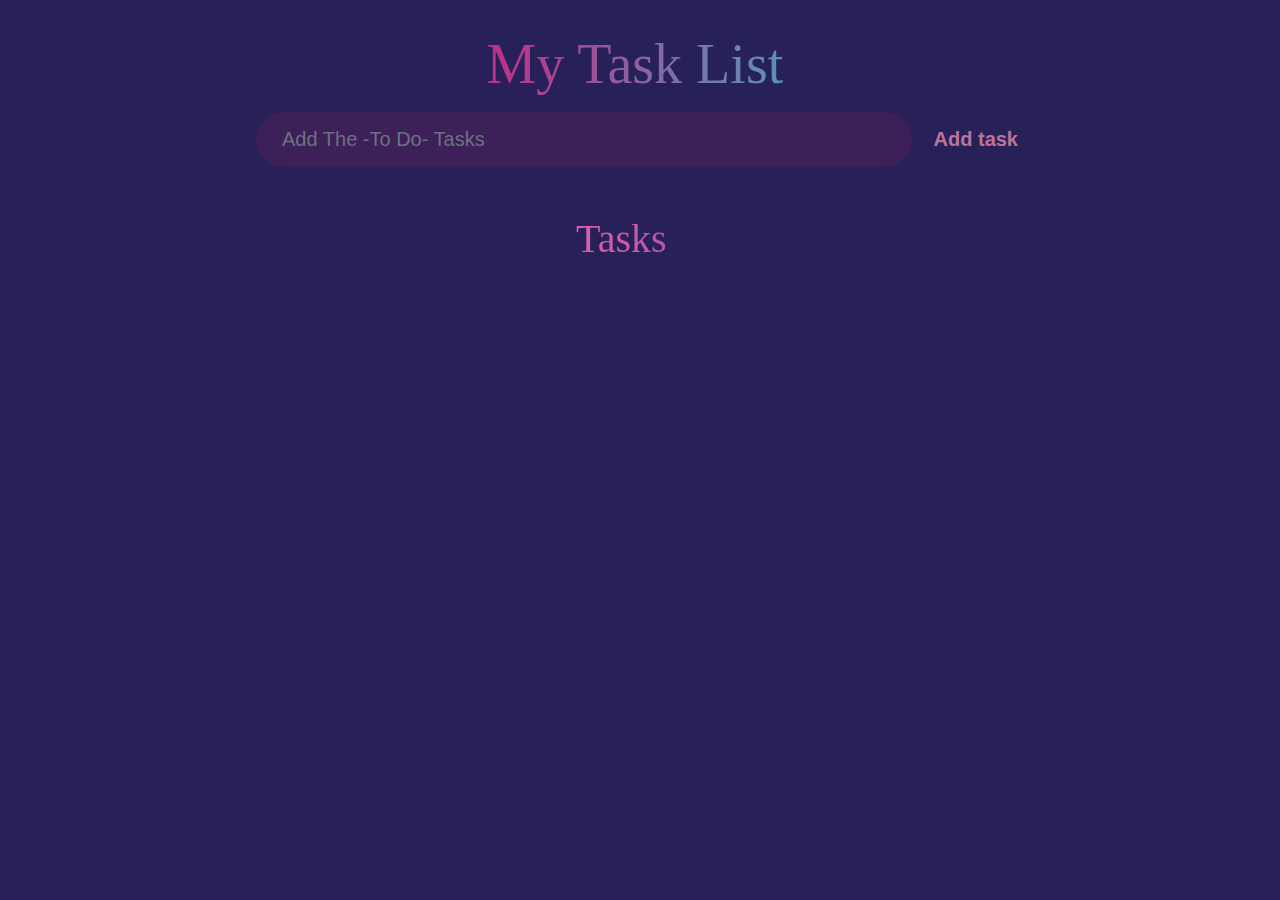
<file: Task 2/index.html>
<!DOCTYPE html>
<html lang="en">
<head>
	<meta charset="UTF-8">
	<meta http-equiv="X-UA-Compatible" content="IE=edge">
	<meta name="viewport" content="width=device-width, initial-scale=1.0">
	<title>My Task List</title>

	<link rel="stylesheet" href="main.css" />
</head>
<body>
	
	<header>
		<h1>My Task List</h1>
		<form id="new-task-form">
			<input 
				type="text" 
				name="new-task-input" 
				id="new-task-input" 
				placeholder="  Add The -To Do- Tasks" />
			<input 
				type="submit"
				id="new-task-submit" 
				value="Add task" />
		</form>
	</header>
	<main>
		<div class="ttask">
			<h2>Tasks</h2>
		</div>
		<section class="task-list">
			<h2></h2>

			<div id="tasks">

				

			</div>
		</section>
	</main>

	<script src="main.js"></script>
</body>
</html>
</file>
<file: Task 2/main.css>
* {
	margin: 0;
	box-sizing: border-box;
	font-family: "Fira sans", sans-serif;
}

body {
	display: flex;
	flex-direction: column;
	min-height: 100vh;
	color: #ffffff;
	background-color: #282059;
}

header {
	padding: 2rem 1rem;
	max-width: 800px;
	width: 100%;
	margin: 0 auto;
}

header h1{ 
	margin-left: 30%;
	font-family: 'Brush Script MT', cursive;
	font-size: 3.5rem;
	font-weight: 300;
	background-image: linear-gradient(to right,  rgb(192, 46, 134), rgb(9, 226, 226));
	-webkit-background-clip: text;
	-webkit-text-fill-color: transparent;
	margin-bottom: 1rem;
}

#new-task-form {
	display: flex;;
}

input, button {
	appearance: none;
	border: none;
	outline: none;
	background: none;
}

#new-task-input {
	flex: 2 2 0%;
	background-color:#3e2059;
	padding: 1rem;
	border-radius: 3rem;
	margin-right: 1rem;
	color:#bc7598;
	font-size: 1.25rem;
}

#new-task-input::placeholder {
	color:#6B7280;
}

#new-task-submit {
	color:#bc7598;
	font-size: 1.25rem;
	font-weight: 700;
	cursor: pointer;
	transition: 0.4s;
}

#new-task-submit:hover {
	opacity: 0.8;
}

#new-task-submit:active {
	opacity: 0.6;
}

main {
	flex: 1 1 0%;
	max-width: 800px;
	width: 100%;
	margin: 0 auto;
}
.ttask {
	margin-left: 40%;
	padding: 1rem;
}
.ttask h2{
	font-family: 'Brush Script MT', cursive;
	font-size: 2.5rem;
	font-weight: 300;
	background-image: linear-gradient(to right, rgb(219, 97, 170), rgb(50, 42, 156));
	-webkit-background-clip: text;
	-webkit-text-fill-color: transparent;
	margin-bottom: 1rem;
}
.task-list {
	padding: 1rem;
}

.task-list h2 {
	font-size: 1.5rem;
	font-weight: 300;
	color: var(--pink);
	margin-bottom: 1rem;
}

#tasks .task {
	display: flex;
	justify-content: space-between;
	background-color:rgba(194, 143, 239, 0.696);
	padding: 1rem;
	border-radius: 1rem;
	margin-bottom: 1rem;
}

.task .content {
	flex: 1 1 0%;
}

.task .content .text {
	color:#000000;
	font-size: 1.125rem;
	width: 100%;
	display: block;
	transition: 0.4s;
}

.task .content .text:not(:read-only) {
	color: var(--pink);
}

.task .actions {
	display: flex;
	margin: 0 -0.5rem;
}

.task .actions button {
	cursor: pointer;
	margin: 0 0.5rem;
	font-size: 1.125rem;
	font-weight: 700;
	text-transform: uppercase;
	transition: 0.4s;
}

.task .actions button:hover {
	opacity: 1;
}

.task .actions button:active {
	opacity: 1;
}

.task .actions .edit {
	color: #000000;
}

.task .actions .delete {
	color: rgb(0, 0, 0);
}
</file>
